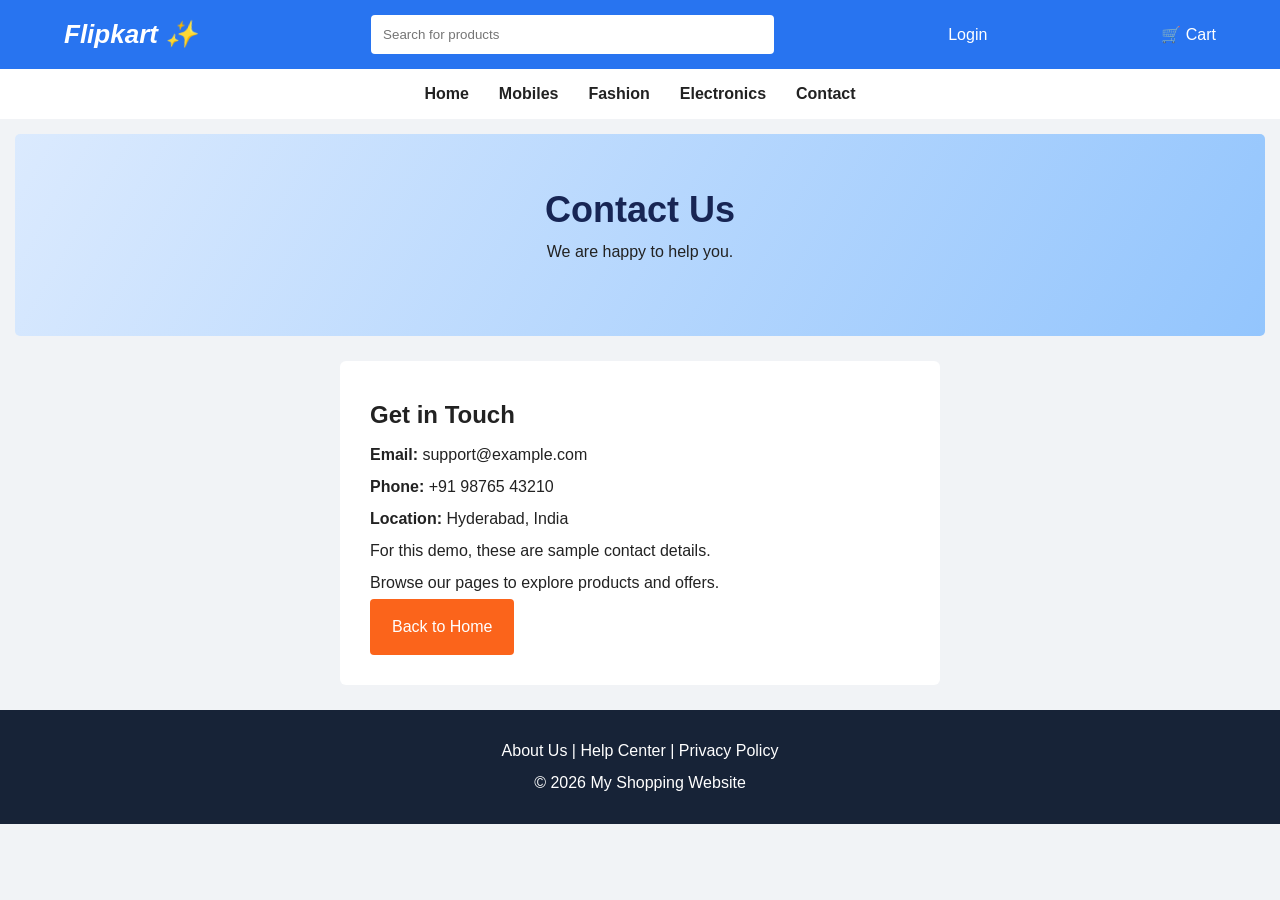
<file: contact.html>
<!DOCTYPE html>
<html lang="en">
<head>
    <meta charset="UTF-8">
    <meta name="viewport" content="width=device-width, initial-scale=1.0">
    <title>Contact - My Shopping Website</title>
    <link rel="stylesheet" href="style.css">
</head>
<body>

<header>
    <div class="logo">Flipkart ✨</div>
    <input class="search" type="search" placeholder="Search for products">
    <span>Login</span>
    <span>🛒 Cart</span>
</header>

<nav>
    <a href="index.html">Home</a>
    <a href="mobiles.html">Mobiles</a>
    <a href="fashion.html">Fashion</a>
    <a href="electronics.html">Electronics</a>
    <a href="contact.html">Contact</a>
</nav>

<section class="banner">
    <h1>Contact Us</h1>
    <p>We are happy to help you.</p>
</section>

<div class="contact-box">
    <h2>Get in Touch</h2>
    <p><strong>Email:</strong> support@example.com</p>
    <p><strong>Phone:</strong> +91 98765 43210</p>
    <p><strong>Location:</strong> Hyderabad, India</p>
    <p>For this demo, these are sample contact details.</p>
    <p>Browse our pages to explore products and offers.</p>
    <a class="button" href="index.html">Back to Home</a>
</div>

<footer>
    <p>About Us | Help Center | Privacy Policy</p>
    <p>© 2026 My Shopping Website</p>
</footer>

</body>
</html>
</file>
<file: style.css>
* {
    margin: 0;
    padding: 0;
    box-sizing: border-box;
}

body {
    font-family: Arial, sans-serif;
    background: #f1f3f6;
    color: #222;
}

header {
    background: #2874f0;
    color: white;
    padding: 15px 5%;
    display: flex;
    align-items: center;
    justify-content: space-between;
    flex-wrap: wrap;
    gap: 15px;
}

.logo {
    font-size: 26px;
    font-weight: bold;
    font-style: italic;
}

.search {
    padding: 12px;
    width: 35%;
    min-width: 180px;
    border: none;
    border-radius: 4px;
}

nav {
    background: white;
    padding: 16px;
    display: flex;
    justify-content: center;
    gap: 30px;
    flex-wrap: wrap;
}

nav a {
    text-decoration: none;
    color: #222;
    font-weight: bold;
}

nav a:hover {
    color: #2874f0;
}

.banner {
    background: linear-gradient(120deg, #dbeafe, #93c5fd);
    padding: 55px 25px;
    margin: 15px;
    text-align: center;
    border-radius: 5px;
}

.banner h1 {
    font-size: 36px;
    color: #172554;
    margin-bottom: 12px;
}

.banner p {
    margin-bottom: 20px;
}

.button {
    display: inline-block;
    background: #fb641b;
    color: white;
    text-decoration: none;
    padding: 12px 22px;
    border-radius: 4px;
    border: none;
    cursor: pointer;
}

.section {
    background: white;
    padding: 25px;
    margin: 15px;
}

.section h2 {
    margin-bottom: 22px;
}

.products {
    display: grid;
    grid-template-columns: repeat(4, minmax(0, 1fr));
    gap: 20px;
}

.card {
    border: 1px solid #eee;
    padding: 18px;
    text-align: center;
    border-radius: 6px;
    transition: 0.3s;
}

.card:hover {
    transform: translateY(-5px);
    box-shadow: 0 5px 15px #00000015;
}

.card img {
    width: 100%;
    height: 150px;
    object-fit: contain;
    margin-bottom: 12px;
}

.card h3 {
    margin-bottom: 10px;
}

.price {
    font-weight: bold;
    font-size: 20px;
    margin: 10px 0;
}

.offer {
    color: #388e3c;
    margin-bottom: 12px;
}

footer {
    background: #172337;
    color: white;
    padding: 25px;
    text-align: center;
    line-height: 2;
}

.contact-box {
    max-width: 600px;
    margin: 25px auto;
    background: white;
    padding: 30px;
    border-radius: 6px;
    line-height: 2;
}

@media (max-width: 768px) {
    header {
        justify-content: center;
    }

    .search {
        width: 100%;
    }

    .products {
        grid-template-columns: repeat(2, minmax(0, 1fr));
    }

    .banner h1 {
        font-size: 28px;
    }
}

@media (max-width: 420px) {
    .products {
        grid-template-columns: 1fr;
    }
}
</file>
